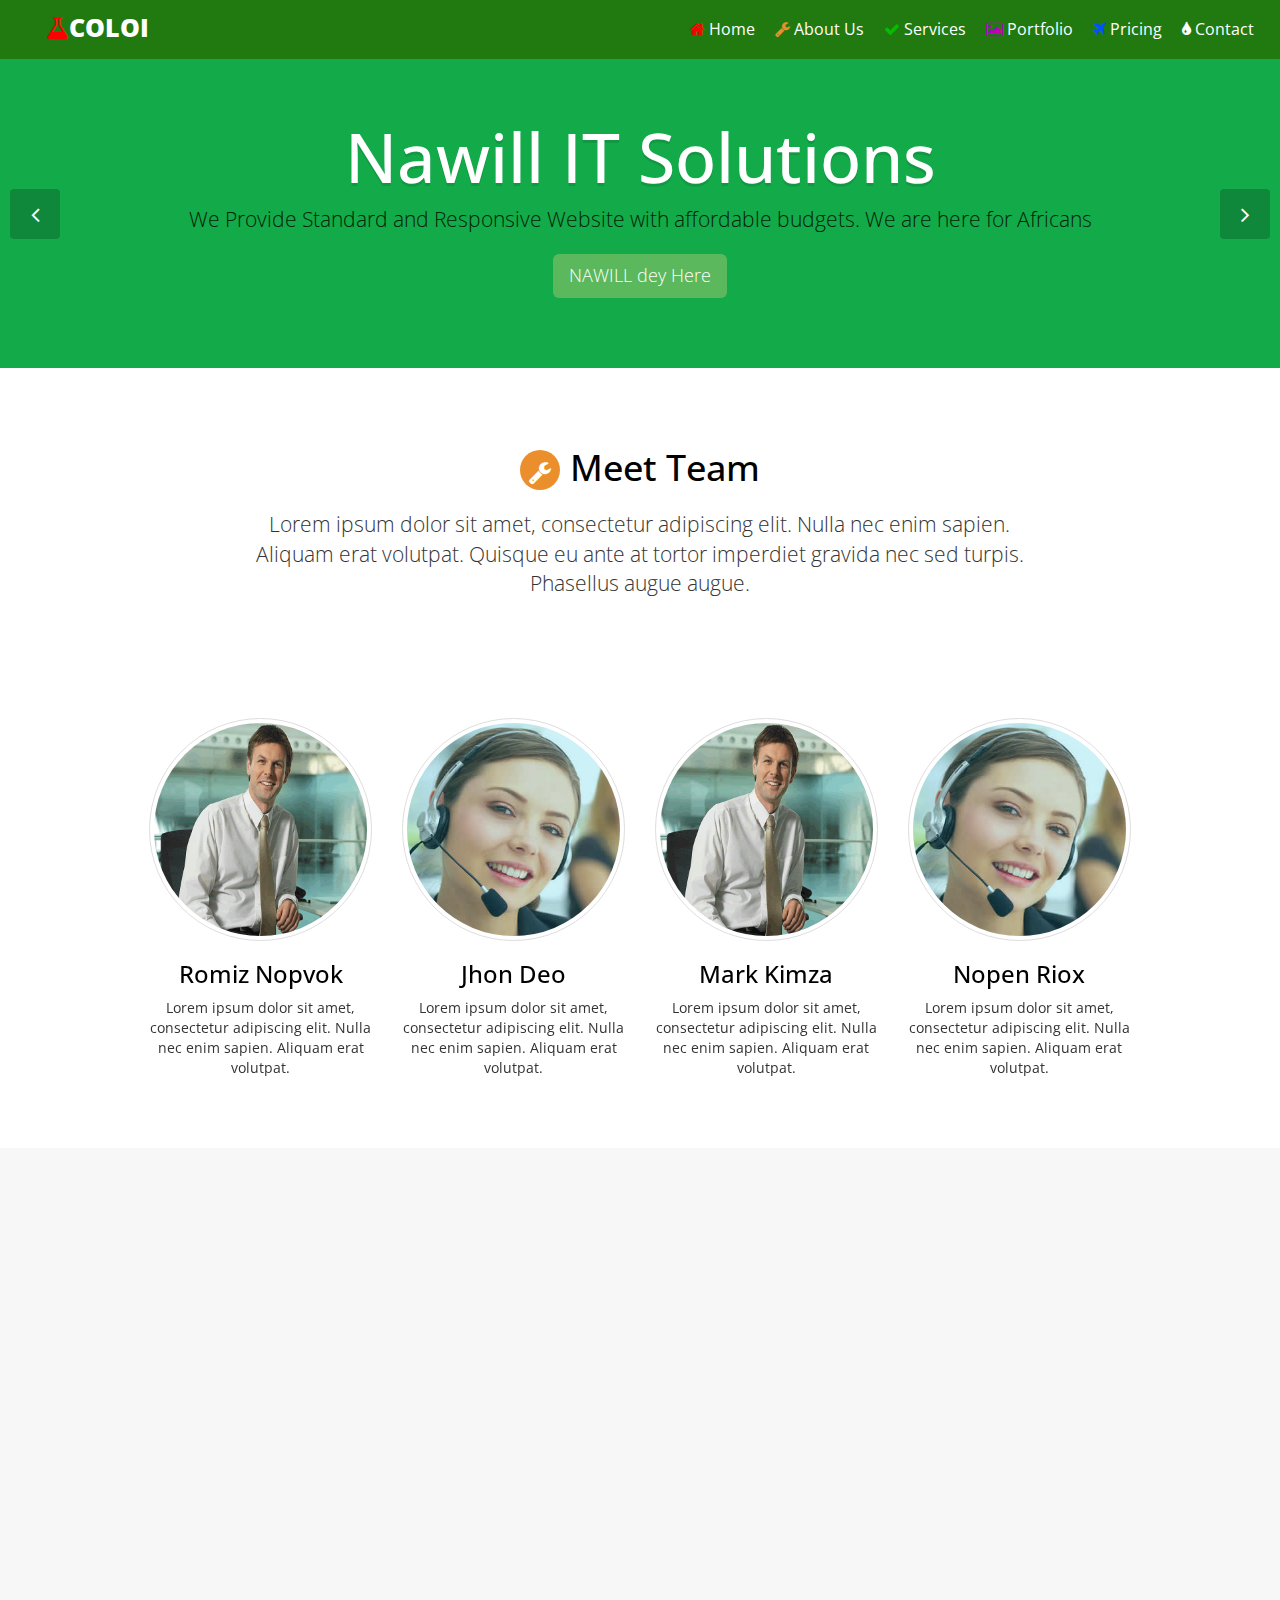
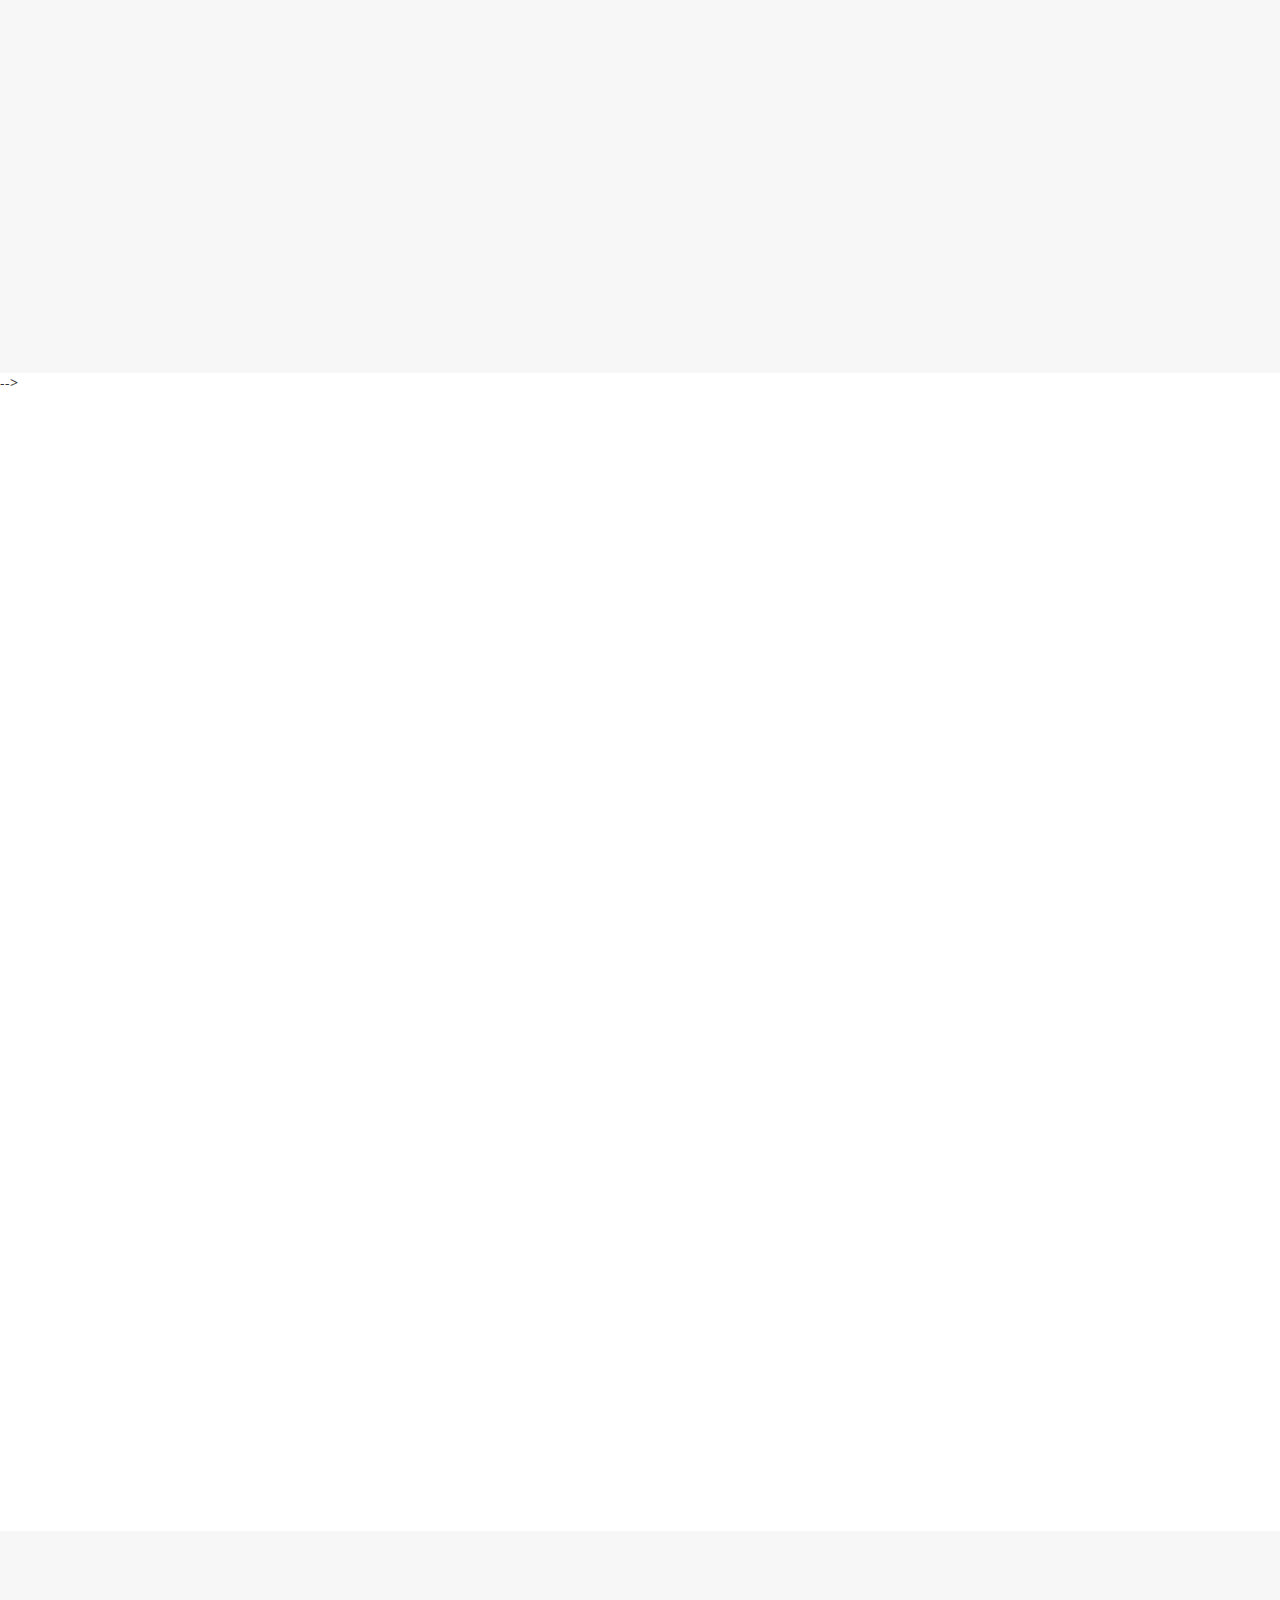
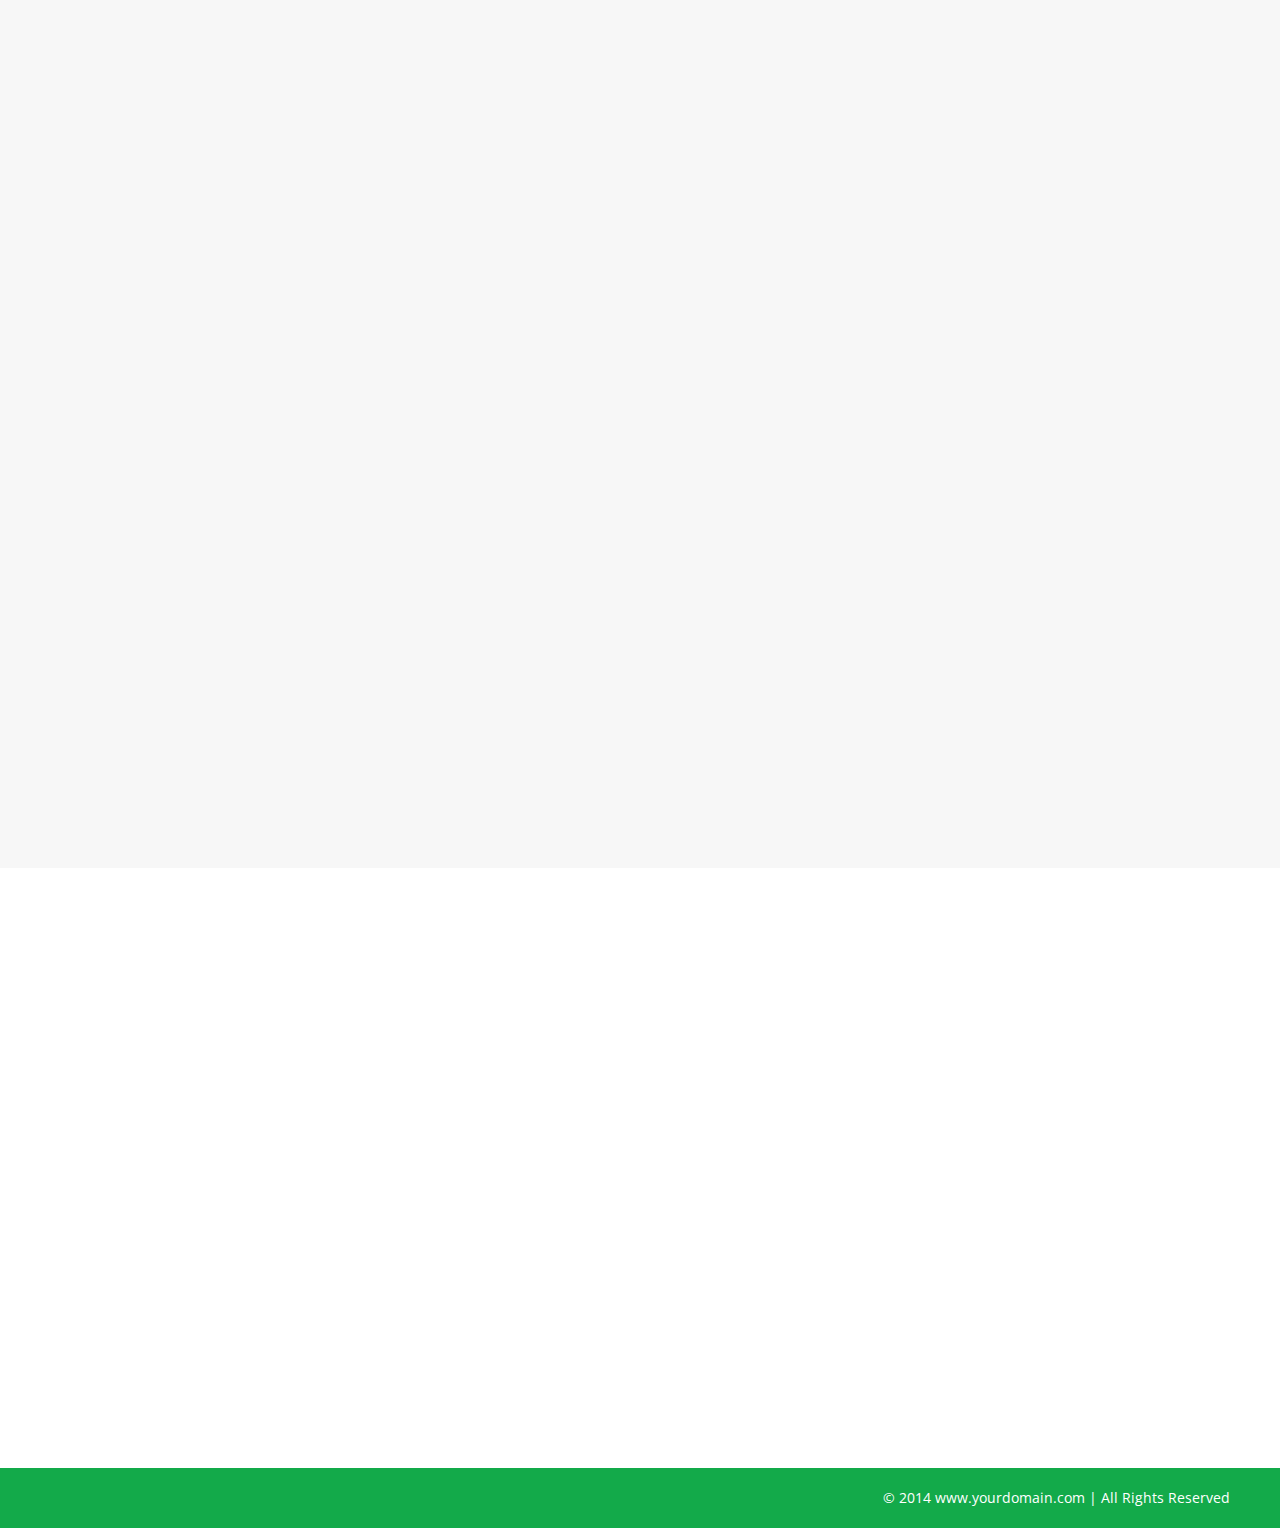
<file: inc/source code/index.html>
<!DOCTYPE html>
<!--[if lt IE 7 ]><html class="ie ie6" lang="en"> <![endif]-->
<!--[if IE 7 ]><html class="ie ie7" lang="en"> <![endif]-->
<!--[if IE 8 ]><html class="ie ie8" lang="en"> <![endif]-->
<!--[if (gte IE 9)|!(IE)]><!-->
<html lang="en">
<!--<![endif]-->
<head>
    <meta charset="utf-8">
    <meta name="viewport" content="width=device-width, initial-scale=1, maximum-scale=1">
    <meta name="description" content="">
    <meta name="author" content="">
    <!--[if IE]>
        <meta http-equiv="X-UA-Compatible" content="IE=edge,chrome=1">
        <![endif]-->
    <title>Nawill IT Solutions</title>
    <!--GOOGLE FONT -->
    <link href='http://fonts.googleapis.com/css?family=Open+Sans' rel='stylesheet' type='text/css'>
    <!--BOOTSTRAP MAIN STYLES -->
    <link href="assets/css/bootstrap.min.css" rel="stylesheet" />
    <!--FONTAWESOME MAIN STYLE -->
    <link href="assets/css/font-awesome.min.css" rel="stylesheet" />
    <!--PRETTYPHOTO MAIN STYLE -->
    <link href="assets/css/prettyPhoto.css" rel="stylesheet" />
    <!--CUSTOM STYLE -->
    <link href="assets/css/style.css" rel="stylesheet" />
    <!-- HTML5 shim and Respond.js IE8 support of HTML5 elements and media queries -->
    <!--[if lt IE 9]>
      <script src="https://oss.maxcdn.com/libs/html5shiv/3.7.0/html5shiv.js"></script>
      <script src="https://oss.maxcdn.com/libs/respond.js/1.3.0/respond.min.js"></script>
    <![endif]-->
</head>

<body>

    <!--NAV SECTION -->
    <header id="header-nav" role="banner">
        <div id="navbar" class="navbar navbar-default">
            <div class="navbar-header">
                <a class="navbar-brand" href="#"><i class="fa fa-flask color-red"></i>COLOI</a>
                <button type="button" class="navbar-toggle" data-toggle="collapse" data-target=".navbar-collapse">
                    <span class="sr-only">Toggle navigation</span>
                    <span class="icon-bar"></span>
                    <span class="icon-bar"></span>
                    <span class="icon-bar"></span>
                </button>
            </div>
            <div class="collapse navbar-collapse">
                <ul class="nav navbar-nav flot-nav">
                    <li><a href="#slide-head"><i class="fa fa-home color-red"></i> Home</a></li>
                    <li><a href="#about-section"><i class="fa fa-wrench color-brown"></i> About Us</a></li>
                    <li><a href="#services-section"><i class="fa fa-check color-green"></i> Services</a></li>
                    <li><a href="#portfolio-section"><i class="fa fa-picture-o color-light-blue"></i> Portfolio</a></li>
                    <li><a href="#pricing-section"><i class="fa fa-plane color-blue"></i> Pricing</a></li>
                    <li><a href="#contact-section"><i class="fa fa-tint"></i> Contact</a></li>
                </ul>
            </div>
        </div>
    </header>
    <!--END NAV SECTION -->
    <!--SLIDE CAROUSEL SECTION -->
    <section id="slide-head" class="carousel">
        <div class="carousel-inner">
            <div class="item active">
                <div class="container">
                    <div class="carousel-content">
                        <h1>Nawill IT Solutions</h1>
                        <p class="lead">
                           We Provide Standard and Responsive Website with affordable budgets. We are here for Africans<br>
                            <a href="#" class="btn btn-success btn-lg margin-top-20">NAWILL dey  Here</a>
                        </p>
                    </div>
                </div>
            </div>
            <!-- ./ first active div-->
            <div class="item">
                <div class="container">
                    <div class="carousel-content">
                        <h1>Grap Now or Never</h1>
                        <p class="lead">
                            .<br>
                            <a href="#" class="btn btn-primary btn-lg margin-top-20"></a>
                        </p>
                    </div>
                </div>
            </div>
            <!-- ./ Second div-->
        </div>
        <a class="prev" href="#slide-head" data-slide="prev"><i class="fa fa-angle-left"></i></a>
        <a class="next" href="#slide-head" data-slide="next"><i class="fa fa-angle-right"></i></a>
    </section>
    <!--END SLIDE CAROUSEL SECTION -->


    <!--ABOUT SECTION -->
    <section id="about-section">
        <div class="wrap-pad">
            <div class="row">
                <div class="col-md-8 col-md-offset-2 col-sm-10 col-sm-offset-1 ">
                    <div class="text-center">
                        <h1><i class="fa fa-wrench small-icons bk-color-brown"></i>Meet Team</h1>
                        <p class="lead">
                            Lorem ipsum dolor sit amet, consectetur adipiscing elit. Nulla nec enim sapien. Aliquam erat volutpat.
                         Quisque eu ante at tortor imperdiet gravida nec sed turpis. Phasellus augue augue. 
                       
                        </p>
                    </div>

                </div>
                <!-- ./ Heading div-->
                <div class="col-md-10 col-md-offset-1 col-sm-10 col-sm-offset-1 margin-top-100  ">
                    <div class="col-md-3 col-sm-6" data-scrollreveal="enter left and move 100px, wait 0.6s">
                        <div class="text-center">
                            <p>
                                <img class="img-responsive img-thumbnail img-circle"  src="assets/img/team/team1.png" alt="">
                            </p>
                            <h3>Romiz Nopvok</h3>
                            <p>
                                Lorem ipsum dolor sit amet, consectetur adipiscing elit. Nulla nec enim sapien. Aliquam erat volutpat.
                            </p>
                        </div>
                    </div>
                    <div class="col-md-3 col-sm-6" data-scrollreveal="enter bottom and move 100px, wait 0.6s">
                        <div class="text-center">
                            <p>
                                <img class="img-responsive img-thumbnail img-circle" src="assets/img/team/team2.jpg" alt="">
                            </p>
                            <h3>Jhon Deo</h3>
                            <p>
                                Lorem ipsum dolor sit amet, consectetur adipiscing elit. Nulla nec enim sapien. Aliquam erat volutpat.
                            </p>
                        </div>
                    </div>
                    <div class="col-md-3 col-sm-6" data-scrollreveal="enter bottom and move 100px, wait 0.6s">
                        <div class="text-center">
                            <p>
                                <img class="img-responsive img-thumbnail img-circle" src="assets/img/team/team1.png" alt="">
                            </p>
                            <h3>Mark Kimza</h3>
                            <p>
                                Lorem ipsum dolor sit amet, consectetur adipiscing elit. Nulla nec enim sapien. Aliquam erat volutpat.
                            </p>
                        </div>
                    </div>
                    <div class="col-md-3 col-sm-6" data-scrollreveal="enter right and move 100px, wait 0.6s">
                        <div class="text-center">
                            <p>
                                <img class="img-responsive img-thumbnail img-circle"  src="assets/img/team/team2.jpg" alt="">
                            </p>
                            <h3>Nopen Riox</h3>
                            <p>
                                Lorem ipsum dolor sit amet, consectetur adipiscing elit. Nulla nec enim sapien. Aliquam erat volutpat.
                            </p>
                        </div>
                    </div>
                </div>
                <!-- ./ Content div-->
            </div>
        </div>
    </section>
    <!--END ABOUT SECTION -->
   

    <!--SERVICES SECTION -->
    <section id="services-section">
        <div class="wrap-pad">
            <div class="row">
                <div class="col-md-8 col-md-offset-2 col-sm-10 col-sm-offset-1 " data-scrollreveal="enter top and move 100px, wait 0.5s">
                    <div class="text-center">
                        <h1><i class="fa fa-check small-icons bk-color-green"></i>Services</h1>
                        <p class="lead">
                            Lorem ipsum dolor sit amet, consectetur adipiscing elit. Nulla nec enim sapien. Aliquam erat volutpat.
                         Quisque eu ante at tortor imperdiet gravida nec sed turpis. Phasellus augue augue.                        
                        </p>
                    </div>
                </div>
                <!-- ./ Heading div-->
                <div class="col-md-10 col-md-offset-1 col-sm-10 col-sm-offset-1 ">
                    <div class="col-md-4 col-sm-6" data-scrollreveal="enter left and move 100px, wait 0.6s">
                        <div class="text-center">
                            <i class="fa fa-bolt icon-round bk-color-red"></i>
                            <h4>Responsive Design</h4>
                            <p>
                                Lorem ipsum dolor sit amet, consectetur adipiscing elit. Nulla nec enim sapien. Aliquam erat volutpat.
                         Quisque eu ante at tortor imperdiet gravida nec sed turpis. Phasellus augue augue.
                            </p>
                        </div>
                    </div>
                    <div class="col-md-4 col-sm-6" data-scrollreveal="enter bottom and move 100px, wait 0.6s">
                        <div class="text-center">
                            <i class="fa fa-comments icon-round bk-color-black"></i>
                            <h4>24x7 Support</h4>
                            <p>
                                Lorem ipsum dolor sit amet, consectetur adipiscing elit. Nulla nec enim sapien. Aliquam erat volutpat.
                         Quisque eu ante at tortor imperdiet gravida nec sed turpis. Phasellus augue augue.
                            </p>
                        </div>
                    </div>
                    <div class="col-md-4 col-sm-6" data-scrollreveal="enter right and move 100px, wait 0.6s">
                        <div class="text-center">
                            <i class="fa fa-desktop icon-round bk-color-light-blue"></i>
                            <h4>Awesome Display</h4>
                            <p>
                                Lorem ipsum dolor sit amet, consectetur adipiscing elit. Nulla nec enim sapien. Aliquam erat volutpat.
                         Quisque eu ante at tortor imperdiet gravida nec sed turpis. Phasellus augue augue.
                            </p>
                        </div>
                    </div>
                    <div class="col-md-4 col-sm-6" data-scrollreveal="enter left and move 100px, wait 0.6s">
                        <div class="text-center">
                            <i class="fa fa-flask icon-round bk-color-green"></i>
                            <h4>Tested Template</h4>
                            <p>
                                Lorem ipsum dolor sit amet, consectetur adipiscing elit. Nulla nec enim sapien. Aliquam erat volutpat.
                         Quisque eu ante at tortor imperdiet gravida nec sed turpis. Phasellus augue augue.
                            </p>
                        </div>
                    </div>
                    <div class="col-md-4 col-sm-6" data-scrollreveal="enter bottom and move 100px, wait 0.6s">
                        <div class="text-center">
                            <i class="fa fa-pencil icon-round bk-color-blue"></i>
                            <h4>Say Yes To Customize</h4>
                            <p>
                                Lorem ipsum dolor sit amet, consectetur adipiscing elit. Nulla nec enim sapien. Aliquam erat volutpat.
                         Quisque eu ante at tortor imperdiet gravida nec sed turpis. Phasellus augue augue.
                            </p>
                        </div>
                    </div>
                    <div class="col-md-4 col-sm-6" data-scrollreveal="enter right and move 100px, wait 0.6s">
                        <div class="text-center">
                            <i class="fa fa-thumbs-up icon-round bk-color-brown"></i>
                            <h4>Well Documented</h4>
                            <p>
                                Lorem ipsum dolor sit amet, consectetur adipiscing elit. Nulla nec enim sapien. Aliquam erat volutpat.
                         Quisque eu ante at tortor imperdiet gravida nec sed turpis. Phasellus augue augue.
                            </p>
                        </div>
                    </div>
                </div>
                <!-- ./ Content div-->
            </div>
        </div>
    </section> -->
    <!--END SERVICES SECTION -->

    <!--PORTFOLIO SECTION -->
    <section id="portfolio-section">
        <div class="wrap-pad">
            <div class="row">
                <div class="col-md-8 col-md-offset-2 col-sm-10 col-sm-offset-1 " data-scrollreveal="enter top and move 100px, wait 0.5s">
                    <div class="text-center">
                        <h1><i class="fa fa-picture-o small-icons bk-color-light-blue"></i>Portfolio</h1>
                        <p class="lead">
                            Lorem ipsum dolor sit amet, consectetur adipiscing elit. Nulla nec enim sapien. Aliquam erat volutpat.
                         Quisque eu ante at tortor imperdiet gravida nec sed turpis. Phasellus augue augue.                        
                        </p>
                    </div>
                </div>
                <!-- ./ Heading div-->
              
                <div class="col-md-10 col-md-offset-1 col-sm-12" data-scrollreveal="enter right and move 100px, wait 0.6s">
                    <ul class="portfolio-items col-3">
                        <li class="portfolio-item ">
                            <div class="item-main">
                                <div class="portfolio-image">
                                    <img src="assets/img/portfolio/thumb/t1.png" alt="">
                                    <div class="overlay">
                                        <a class="preview btn btn-primary" title="Image Title Here" href="assets/img/portfolio/big/big1.png"><i class=" fa fa-eye"></i></a>
                                    </div>
                                </div>
                                <h5>Lorem ipsum dolor sit amet</h5>
                            </div>
                        </li>
                       
                        <li class="portfolio-item  ">
                            <div class="item-main">
                                <div class="portfolio-image">
                                    <img src="assets/img/portfolio/thumb/t3.png" alt="">
                                    <div class="overlay">
                                        <a class="preview btn btn-primary" title="Image Title Here" href="assets/img/portfolio/big/big3.png"><i class=" fa fa-eye"></i></a>
                                    </div>
                                </div>
                                <h5>Lorem ipsum dolor sit amet</h5>
                            </div>
                        </li>
                        <li class="portfolio-item   ">
                            <div class="item-main">
                                <div class="portfolio-image">
                                    <img src="assets/img/portfolio/thumb/t4.png" alt="">
                                    <div class="overlay">
                                        <a class="preview btn btn-primary" title="Image Title Here" href="assets/img/portfolio/big/big4.png"><i class=" fa fa-eye"></i></a>
                                    </div>
                                </div>
                                <h5>Lorem ipsum dolor sit amet</h5>
                            </div>
                        </li>
                        <li class="portfolio-item">
                            <div class="item-main">
                                <div class="portfolio-image">
                                    <img src="assets/img/portfolio/thumb/t5.png" alt="">
                                    <div class="overlay">
                                        <a class="preview btn btn-primary" title="Image Title Here" href="assets/img/portfolio/big/big5.png"><i class=" fa fa-eye"></i></a>
                                    </div>
                                </div>
                                <h5>Lorem ipsum dolor sit amet</h5>
                            </div>
                        </li>
                        <li class="portfolio-item">
                            <div class="item-main">
                                <div class="portfolio-image">
                                    <img src="assets/img/portfolio/thumb/t1.png" alt="">
                                    <div class="overlay">
                                        <a class="preview btn btn-primary" title="Image Title Here" href="assets/img/portfolio/big/big1.png"><i class=" fa fa-eye"></i></a>
                                    </div>
                                </div>
                                <h5>Lorem ipsum dolor sit amet</h5>
                            </div>
                        </li>
                        <li class="portfolio-item">
                            <div class="item-main">
                                <div class="portfolio-image">
                                    <img src="assets/img/portfolio/thumb/t2.png" alt="">
                                    <div class="overlay">
                                        <a class="preview btn btn-primary" title="Image Title Here" href="assets/img/portfolio/big/big2.png"><i class=" fa fa-eye"></i></a>
                                    </div>
                                </div>
                                <h5>Lorem ipsum dolor sit amet</h5>
                            </div>
                        </li>
                        <li class="portfolio-item">
                           <div class="item-main">
                                <div class="portfolio-image">
                                    <img src="assets/img/portfolio/thumb/t3.png" alt="">
                                    <div class="overlay">
                                        <a class="preview btn btn-primary" title="Image Title Here" href="assets/img/portfolio/big/big3.png"><i class=" fa fa-eye"></i></a>
                                    </div>
                                </div>
                                <h5>Lorem ipsum dolor sit amet</h5>
                            </div>
                        </li>
                        <li class="portfolio-item">
                           <div class="item-main">
                                <div class="portfolio-image">
                                    <img src="assets/img/portfolio/thumb/t4.png" alt="">
                                    <div class="overlay">
                                        <a class="preview btn btn-primary" title="Image Title Here" href="assets/img/portfolio/big/big4.png"><i class=" fa fa-eye"></i></a>
                                    </div>
                                </div>
                                <h5>Lorem ipsum dolor sit amet</h5>
                            </div>
                        </li>
                         <li class="portfolio-item">
                            <div class="item-main">
                                <div class="portfolio-image">
                                    <img src="assets/img/portfolio/thumb/t2.png" alt="">
                                    <div class="overlay">
                                        <a class="preview btn btn-primary" title="Image Title Here" href="assets/img/portfolio/big/big2.png"><i class=" fa fa-eye"></i></a>
                                    </div>
                                </div>
                                <h5>Lorem ipsum dolor sit amet</h5>
                            </div>
                        </li>
                    </ul>
                </div>
                <!-- ./ Content div-->
            </div>
        </div>

    </section>
    <!--END PORTFOLIO SECTION -->
    
    <!--PRICING SECTION -->
    <section id="pricing-section">
        <div class="wrap-pad">
            <div class="row">
                <div class="col-md-8 col-md-offset-2 col-sm-10 col-sm-offset-1 " data-scrollreveal="enter top and move 100px, wait 0.5s">
                    <div class="text-center">
                        <h1><i class="fa fa-plane small-icons bk-color-blue"></i>Our Pricing Options</h1>
                        <p class="lead">
                            Lorem ipsum dolor sit amet, consectetur adipiscing elit. Nulla nec enim sapien. Aliquam erat volutpat.
                         Quisque eu ante at tortor imperdiet gravida nec sed turpis. Phasellus augue augue.                        
                        </p>
                    </div>
                </div>
                <!-- ./ Heading div-->
                <div class="col-md-10 col-md-offset-1 col-sm-10 col-sm-offset-1 margin-top-100 ">
                    <div id="pricing-table" class="row">
                        <div class="col-md-4 col-sm-4" data-scrollreveal="enter left and move 100px, wait 0.6s">
                            <ul class="plan-main">
                                <li class="plan-name">Starter</li>
                                <li class="plan-price">$ 100</li>
                                <li>5GB Storage</li>
                                <li>1GB Space</li>
                                <li>200 Bandwidth</li>
                                <li>100 Email Address</li>
                                <li>24x7 Support</li>
                                <li>Live Chat</li>
                                <li class="plan-action"><a href="#" class="btn btn-primary btn-lg">Signup</a></li>
                            </ul>
                        </div>
                        <div class="col-md-4 col-sm-4" data-scrollreveal="enter bottom and move 100px, wait 0.6s">
                            <ul class="plan-main featured">
                                <li class="plan-name">Medium</li>
                                <li class="plan-price">$ 200</li>
                                <li>5GB Storage</li>
                                <li>1GB Space</li>
                                <li>200 Bandwidth</li>
                                <li>100 Email Address</li>
                                <li>24x7 Support</li>
                                <li>Live Chat</li>
                                <li class="plan-action"><a href="#" class="btn btn-primary btn-lg">Signup</a></li>
                            </ul>
                        </div>
                        <div class="col-md-4 col-sm-4" data-scrollreveal="enter right and move 100px, wait 0.6s">
                            <ul class="plan-main">
                                <li class="plan-name">Advance</li>
                                <li class="plan-price">$ 300</li>
                                <li>5GB Storage</li>
                                <li>1GB Space</li>
                                <li>200 Bandwidth</li>
                                <li>100 Email Address</li>
                                <li>24x7 Support</li>
                                <li>Live Chat</li>
                                <li class="plan-action"><a href="#" class="btn btn-primary btn-lg">Signup</a></li>
                            </ul>
                        </div>
                    </div>
                </div>
                <!-- ./ Content div-->
            </div>
        </div>
    </section>
    <!--END PRICING SECTION -->
    <!--CONTACT SECTION -->
    <section id="contact-section">
        <div class="wrap-pad">
            <div class="row">
                <div class="col-md-8 col-md-offset-2 col-sm-10 col-sm-offset-1 " data-scrollreveal="enter top and move 100px, wait 0.5s">
                    <div class="text-center">
                        <h1><i class="fa fa-tint small-icons bk-color-black"></i>Contact us Now</h1>
                        <p class="lead">
                            Lorem ipsum dolor sit amet, consectetur adipiscing elit. Aliquam erat volutpat.                       
                        </p>
                    </div>
                </div>
                <!-- ./ Heading div-->
                <div class="col-md-10 col-md-offset-1 col-sm-10 col-sm-offset-1  margin-top-20">
                    <div class="col-md-6  col-sm-12" data-scrollreveal="enter left and move 100px, wait 0.6s">
                        <h3><i class="fa fa-pencil small-icons bk-color-light-blue"></i>Send Us Your Query</h3>
                        <hr />
                        <form>
                            <div class="row">
                                <div class="col-md-6 col-sm-6">
                                    <div class="form-group">
                                        <input type="text" class="form-control" required="required" placeholder="Name">
                                    </div>
                                </div>
                                <div class="col-md-6 col-sm-6">
                                    <div class="form-group">
                                        <input type="text" class="form-control" required="required" placeholder="Email address">
                                    </div>
                                </div>
                            </div>
                            <div class="row">
                                <div class="col-md-12 col-sm-12">
                                    <div class="form-group">
                                        <textarea name="message" id="message" required="required" class="form-control" rows="4" placeholder="Message"></textarea>
                                    </div>
                                    <div class="form-group">
                                        <button type="submit" class="btn btn-primary btn-lg">Submit Query</button>
                                    </div>
                                </div>
                            </div>
                        </form>
                    </div>
                    <div class="col-md-4 col-md-offset-1  col-sm-12" data-scrollreveal="enter right and move 100px, wait 0.6s">
                        <h3><i class="fa fa-comments small-icons bk-color-red"></i>Reach Us Here</h3>
                        <hr />
                        123, New york lane.<br />
                        Call: +23-00-89-009<br />
                        Email: info@yourdomain.com<br />
                        <h3><i class="fa fa-plus small-icons bk-color-green"></i>Social Presence</h3>
                        <a href="#"><i class="fa fa-facebook fa-3x color-facebook"></i></a>
                        <a href="#"><i class="fa fa-twitter fa-3x color-twitter"></i></a>
                        <a href="#"><i class="fa fa-google-plus fa-3x color-google-plus"></i></a>
                        <a href="#"><i class="fa fa-linkedin fa-3x color-linkedin"></i></a>
                        <a href="#"><i class="fa fa-pinterest fa-3x color-pinterest"></i></a>
                    </div>
                </div>
                <!-- ./ Content div-->
            </div>
        </div>
    </section>
    <!--END CONTACT SECTION -->
    <!--FOOTER SECTION -->
    <footer id="footer">
        <div class="row">
            <div class="col-md-12  col-sm-12">
                &copy; 2014 www.yourdomain.com  |  All Rights Reserved
               
            </div>
        </div>
    </footer>
    <!--END FOOTER SECTION -->
    <!-- JAVASCRIPT FILES PLACED AT THE BOTTOM TO REDUCE THE LOADING TIME  -->
    <!-- CORE JQUERY LIBRARY -->
    <script src="assets/js/jquery.js"></script>
    <!-- BOOTSTRAP SCRIPTS LIBRARY -->
    <script src="assets/js/bootstrap.min.js"></script>
    <!-- PRETTYPHOTO  SCRIPTS  LIBRARY-->
    <script src="assets/js/jquery.prettyPhoto.js"></script>
     <!-- SCROLL REVEL  SCRIPTS  LIBRARY-->
    <script src="assets/js/scrollReveal.js"></script>
    <!-- CUSTOM SCRIPT-->
    <script src="assets/scripts/custom.js"></script>
</body>
</html>
</file>
<file: inc/source code/assets/css/prettyPhoto.css>
div.pp_default .pp_top,div.pp_default .pp_top .pp_middle,div.pp_default .pp_top .pp_left,div.pp_default .pp_top .pp_right,div.pp_default .pp_bottom,div.pp_default .pp_bottom .pp_left,div.pp_default .pp_bottom .pp_middle,div.pp_default .pp_bottom .pp_right{height:13px}
div.pp_default .pp_top .pp_left{background:url(../img/prettyPhoto/default/sprite.png) -78px -93px no-repeat}
div.pp_default .pp_top .pp_middle{background:url(../img/prettyPhoto/default/sprite_x.png) top left repeat-x}
div.pp_default .pp_top .pp_right{background:url(../img/prettyPhoto/default/sprite.png) -112px -93px no-repeat}
div.pp_default .pp_content .ppt{color:#f8f8f8}
div.pp_default .pp_content_container .pp_left{background:url(../img/prettyPhoto/default/sprite_y.png) -7px 0 repeat-y;padding-left:13px}
div.pp_default .pp_content_container .pp_right{background:url(../img/prettyPhoto/default/sprite_y.png) top right repeat-y;padding-right:13px}
div.pp_default .pp_next:hover{background:url(../img/prettyPhoto/default/sprite_next.png) center right no-repeat;cursor:pointer}
div.pp_default .pp_previous:hover{background:url(../img/prettyPhoto/default/sprite_prev.png) center left no-repeat;cursor:pointer}
div.pp_default .pp_expand{background:url(../img/prettyPhoto/default/sprite.png) 0 -29px no-repeat;cursor:pointer;width:28px;height:28px}
div.pp_default .pp_expand:hover{background:url(../img/prettyPhoto/default/sprite.png) 0 -56px no-repeat;cursor:pointer}
div.pp_default .pp_contract{background:url(../img/prettyPhoto/default/sprite.png) 0 -84px no-repeat;cursor:pointer;width:28px;height:28px}
div.pp_default .pp_contract:hover{background:url(../img/prettyPhoto/default/sprite.png) 0 -113px no-repeat;cursor:pointer}
div.pp_default .pp_close{width:30px;height:30px;background:url(../img/prettyPhoto/default/sprite.png) 2px 1px no-repeat;cursor:pointer}
div.pp_default .pp_gallery ul li a{background:url(../img/prettyPhoto/default/default_thumb.png) center center #f8f8f8;border:1px solid #aaa}
div.pp_default .pp_social{margin-top:7px}
div.pp_default .pp_gallery a.pp_arrow_previous,div.pp_default .pp_gallery a.pp_arrow_next{position:static;left:auto}
div.pp_default .pp_nav .pp_play,div.pp_default .pp_nav .pp_pause{background:url(../img/prettyPhoto/default/sprite.png) -51px 1px no-repeat;height:30px;width:30px}
div.pp_default .pp_nav .pp_pause{background-position:-51px -29px}
div.pp_default a.pp_arrow_previous,div.pp_default a.pp_arrow_next{background:url(../img/prettyPhoto/default/sprite.png) -31px -3px no-repeat;height:20px;width:20px;margin:4px 0 0}
div.pp_default a.pp_arrow_next{left:52px;background-position:-82px -3px}
div.pp_default .pp_content_container .pp_details{margin-top:5px}
div.pp_default .pp_nav{clear:none;height:30px;width:110px;position:relative}
div.pp_default .pp_nav .currentTextHolder{font-family:Georgia;font-style:italic;color:#999;font-size:11px;left:75px;line-height:25px;position:absolute;top:2px;margin:0;padding:0 0 0 10px}
div.pp_default .pp_close:hover,div.pp_default .pp_nav .pp_play:hover,div.pp_default .pp_nav .pp_pause:hover,div.pp_default .pp_arrow_next:hover,div.pp_default .pp_arrow_previous:hover{opacity:0.7}
div.pp_default .pp_description{font-size:11px;font-weight:700;line-height:14px;margin:5px 50px 5px 0}
div.pp_default .pp_bottom .pp_left{background:url(../img/prettyPhoto/default/sprite.png) -78px -127px no-repeat}
div.pp_default .pp_bottom .pp_middle{background:url(../img/prettyPhoto/default/sprite_x.png) bottom left repeat-x}
div.pp_default .pp_bottom .pp_right{background:url(../img/prettyPhoto/default/sprite.png) -112px -127px no-repeat}
div.pp_default .pp_loaderIcon{background:url(../img/prettyPhoto/default/loader.gif) center center no-repeat}
div.light_rounded .pp_top .pp_left{background:url(../img/prettyPhoto/light_rounded/sprite.png) -88px -53px no-repeat}
div.light_rounded .pp_top .pp_right{background:url(../img/prettyPhoto/light_rounded/sprite.png) -110px -53px no-repeat}
div.light_rounded .pp_next:hover{background:url(../img/prettyPhoto/light_rounded/btnNext.png) center right no-repeat;cursor:pointer}
div.light_rounded .pp_previous:hover{background:url(../img/prettyPhoto/light_rounded/btnPrevious.png) center left no-repeat;cursor:pointer}
div.light_rounded .pp_expand{background:url(../img/prettyPhoto/light_rounded/sprite.png) -31px -26px no-repeat;cursor:pointer}
div.light_rounded .pp_expand:hover{background:url(../img/prettyPhoto/light_rounded/sprite.png) -31px -47px no-repeat;cursor:pointer}
div.light_rounded .pp_contract{background:url(../img/prettyPhoto/light_rounded/sprite.png) 0 -26px no-repeat;cursor:pointer}
div.light_rounded .pp_contract:hover{background:url(../img/prettyPhoto/light_rounded/sprite.png) 0 -47px no-repeat;cursor:pointer}
div.light_rounded .pp_close{width:75px;height:22px;background:url(../img/prettyPhoto/light_rounded/sprite.png) -1px -1px no-repeat;cursor:pointer}
div.light_rounded .pp_nav .pp_play{background:url(../img/prettyPhoto/light_rounded/sprite.png) -1px -100px no-repeat;height:15px;width:14px}
div.light_rounded .pp_nav .pp_pause{background:url(../img/prettyPhoto/light_rounded/sprite.png) -24px -100px no-repeat;height:15px;width:14px}
div.light_rounded .pp_arrow_previous{background:url(../img/prettyPhoto/light_rounded/sprite.png) 0 -71px no-repeat}
div.light_rounded .pp_arrow_next{background:url(../img/prettyPhoto/light_rounded/sprite.png) -22px -71px no-repeat}
div.light_rounded .pp_bottom .pp_left{background:url(../img/prettyPhoto/light_rounded/sprite.png) -88px -80px no-repeat}
div.light_rounded .pp_bottom .pp_right{background:url(../img/prettyPhoto/light_rounded/sprite.png) -110px -80px no-repeat}
div.dark_rounded .pp_top .pp_left{background:url(../img/prettyPhoto/dark_rounded/sprite.png) -88px -53px no-repeat}
div.dark_rounded .pp_top .pp_right{background:url(../img/prettyPhoto/dark_rounded/sprite.png) -110px -53px no-repeat}
div.dark_rounded .pp_content_container .pp_left{background:url(../img/prettyPhoto/dark_rounded/contentPattern.png) top left repeat-y}
div.dark_rounded .pp_content_container .pp_right{background:url(../img/prettyPhoto/dark_rounded/contentPattern.png) top right repeat-y}
div.dark_rounded .pp_next:hover{background:url(../img/prettyPhoto/dark_rounded/btnNext.png) center right no-repeat;cursor:pointer}
div.dark_rounded .pp_previous:hover{background:url(../img/prettyPhoto/dark_rounded/btnPrevious.png) center left no-repeat;cursor:pointer}
div.dark_rounded .pp_expand{background:url(../img/prettyPhoto/dark_rounded/sprite.png) -31px -26px no-repeat;cursor:pointer}
div.dark_rounded .pp_expand:hover{background:url(../img/prettyPhoto/dark_rounded/sprite.png) -31px -47px no-repeat;cursor:pointer}
div.dark_rounded .pp_contract{background:url(../img/prettyPhoto/dark_rounded/sprite.png) 0 -26px no-repeat;cursor:pointer}
div.dark_rounded .pp_contract:hover{background:url(../img/prettyPhoto/dark_rounded/sprite.png) 0 -47px no-repeat;cursor:pointer}
div.dark_rounded .pp_close{width:75px;height:22px;background:url(../img/prettyPhoto/dark_rounded/sprite.png) -1px -1px no-repeat;cursor:pointer}
div.dark_rounded .pp_description{margin-right:85px;color:#fff}
div.dark_rounded .pp_nav .pp_play{background:url(../img/prettyPhoto/dark_rounded/sprite.png) -1px -100px no-repeat;height:15px;width:14px}
div.dark_rounded .pp_nav .pp_pause{background:url(../img/prettyPhoto/dark_rounded/sprite.png) -24px -100px no-repeat;height:15px;width:14px}
div.dark_rounded .pp_arrow_previous{background:url(../img/prettyPhoto/dark_rounded/sprite.png) 0 -71px no-repeat}
div.dark_rounded .pp_arrow_next{background:url(../img/prettyPhoto/dark_rounded/sprite.png) -22px -71px no-repeat}
div.dark_rounded .pp_bottom .pp_left{background:url(../img/prettyPhoto/dark_rounded/sprite.png) -88px -80px no-repeat}
div.dark_rounded .pp_bottom .pp_right{background:url(../img/prettyPhoto/dark_rounded/sprite.png) -110px -80px no-repeat}
div.dark_rounded .pp_loaderIcon{background:url(../img/prettyPhoto/dark_rounded/loader.gif) center center no-repeat}
div.dark_square .pp_left,div.dark_square .pp_middle,div.dark_square .pp_right,div.dark_square .pp_content{background:#000}
div.dark_square .pp_description{color:#fff;margin:0 85px 0 0}
div.dark_square .pp_loaderIcon{background:url(../img/prettyPhoto/dark_square/loader.gif) center center no-repeat}
div.dark_square .pp_expand{background:url(../img/prettyPhoto/dark_square/sprite.png) -31px -26px no-repeat;cursor:pointer}
div.dark_square .pp_expand:hover{background:url(../img/prettyPhoto/dark_square/sprite.png) -31px -47px no-repeat;cursor:pointer}
div.dark_square .pp_contract{background:url(../img/prettyPhoto/dark_square/sprite.png) 0 -26px no-repeat;cursor:pointer}
div.dark_square .pp_contract:hover{background:url(../img/prettyPhoto/dark_square/sprite.png) 0 -47px no-repeat;cursor:pointer}
div.dark_square .pp_close{width:75px;height:22px;background:url(../img/prettyPhoto/dark_square/sprite.png) -1px -1px no-repeat;cursor:pointer}
div.dark_square .pp_nav{clear:none}
div.dark_square .pp_nav .pp_play{background:url(../img/prettyPhoto/dark_square/sprite.png) -1px -100px no-repeat;height:15px;width:14px}
div.dark_square .pp_nav .pp_pause{background:url(../img/prettyPhoto/dark_square/sprite.png) -24px -100px no-repeat;height:15px;width:14px}
div.dark_square .pp_arrow_previous{background:url(../img/prettyPhoto/dark_square/sprite.png) 0 -71px no-repeat}
div.dark_square .pp_arrow_next{background:url(../img/prettyPhoto/dark_square/sprite.png) -22px -71px no-repeat}
div.dark_square .pp_next:hover{background:url(../img/prettyPhoto/dark_square/btnNext.png) center right no-repeat;cursor:pointer}
div.dark_square .pp_previous:hover{background:url(../img/prettyPhoto/dark_square/btnPrevious.png) center left no-repeat;cursor:pointer}
div.light_square .pp_expand{background:url(../img/prettyPhoto/light_square/sprite.png) -31px -26px no-repeat;cursor:pointer}
div.light_square .pp_expand:hover{background:url(../img/prettyPhoto/light_square/sprite.png) -31px -47px no-repeat;cursor:pointer}
div.light_square .pp_contract{background:url(../img/prettyPhoto/light_square/sprite.png) 0 -26px no-repeat;cursor:pointer}
div.light_square .pp_contract:hover{background:url(../img/prettyPhoto/light_square/sprite.png) 0 -47px no-repeat;cursor:pointer}
div.light_square .pp_close{width:75px;height:22px;background:url(../img/prettyPhoto/light_square/sprite.png) -1px -1px no-repeat;cursor:pointer}
div.light_square .pp_nav .pp_play{background:url(../img/prettyPhoto/light_square/sprite.png) -1px -100px no-repeat;height:15px;width:14px}
div.light_square .pp_nav .pp_pause{background:url(../img/prettyPhoto/light_square/sprite.png) -24px -100px no-repeat;height:15px;width:14px}
div.light_square .pp_arrow_previous{background:url(../img/prettyPhoto/light_square/sprite.png) 0 -71px no-repeat}
div.light_square .pp_arrow_next{background:url(../img/prettyPhoto/light_square/sprite.png) -22px -71px no-repeat}
div.light_square .pp_next:hover{background:url(../img/prettyPhoto/light_square/btnNext.png) center right no-repeat;cursor:pointer}
div.light_square .pp_previous:hover{background:url(../img/prettyPhoto/light_square/btnPrevious.png) center left no-repeat;cursor:pointer}
div.facebook .pp_top .pp_left{background:url(../img/prettyPhoto/facebook/sprite.png) -88px -53px no-repeat}
div.facebook .pp_top .pp_middle{background:url(../img/prettyPhoto/facebook/contentPatternTop.png) top left repeat-x}
div.facebook .pp_top .pp_right{background:url(../img/prettyPhoto/facebook/sprite.png) -110px -53px no-repeat}
div.facebook .pp_content_container .pp_left{background:url(../img/prettyPhoto/facebook/contentPatternLeft.png) top left repeat-y}
div.facebook .pp_content_container .pp_right{background:url(../img/prettyPhoto/facebook/contentPatternRight.png) top right repeat-y}
div.facebook .pp_expand{background:url(../img/prettyPhoto/facebook/sprite.png) -31px -26px no-repeat;cursor:pointer}
div.facebook .pp_expand:hover{background:url(../img/prettyPhoto/facebook/sprite.png) -31px -47px no-repeat;cursor:pointer}
div.facebook .pp_contract{background:url(../img/prettyPhoto/facebook/sprite.png) 0 -26px no-repeat;cursor:pointer}
div.facebook .pp_contract:hover{background:url(../img/prettyPhoto/facebook/sprite.png) 0 -47px no-repeat;cursor:pointer}
div.facebook .pp_close{width:22px;height:22px;background:url(../img/prettyPhoto/facebook/sprite.png) -1px -1px no-repeat;cursor:pointer}
div.facebook .pp_description{margin:0 37px 0 0}
div.facebook .pp_loaderIcon{background:url(../img/prettyPhoto/facebook/loader.gif) center center no-repeat}
div.facebook .pp_arrow_previous{background:url(../img/prettyPhoto/facebook/sprite.png) 0 -71px no-repeat;height:22px;margin-top:0;width:22px}
div.facebook .pp_arrow_previous.disabled{background-position:0 -96px;cursor:default}
div.facebook .pp_arrow_next{background:url(../img/prettyPhoto/facebook/sprite.png) -32px -71px no-repeat;height:22px;margin-top:0;width:22px}
div.facebook .pp_arrow_next.disabled{background-position:-32px -96px;cursor:default}
div.facebook .pp_nav{margin-top:0}
div.facebook .pp_nav p{font-size:15px;padding:0 3px 0 4px}
div.facebook .pp_nav .pp_play{background:url(../img/prettyPhoto/facebook/sprite.png) -1px -123px no-repeat;height:22px;width:22px}
div.facebook .pp_nav .pp_pause{background:url(../img/prettyPhoto/facebook/sprite.png) -32px -123px no-repeat;height:22px;width:22px}
div.facebook .pp_next:hover{background:url(../img/prettyPhoto/facebook/btnNext.png) center right no-repeat;cursor:pointer}
div.facebook .pp_previous:hover{background:url(../img/prettyPhoto/facebook/btnPrevious.png) center left no-repeat;cursor:pointer}
div.facebook .pp_bottom .pp_left{background:url(../img/prettyPhoto/facebook/sprite.png) -88px -80px no-repeat}
div.facebook .pp_bottom .pp_middle{background:url(../img/prettyPhoto/facebook/contentPatternBottom.png) top left repeat-x}
div.facebook .pp_bottom .pp_right{background:url(../img/prettyPhoto/facebook/sprite.png) -110px -80px no-repeat}
div.pp_pic_holder a:focus{outline:none}
div.pp_overlay{background:#000;display:none;left:0;position:absolute;top:0;width:100%;z-index:9500}
div.pp_pic_holder{display:none;position:absolute;width:100px;z-index:10000}
.pp_content{height:40px;min-width:40px}
* html .pp_content{width:40px}
.pp_content_container{position:relative;text-align:left;width:100%}
.pp_content_container .pp_left{padding-left:20px}
.pp_content_container .pp_right{padding-right:20px}
.pp_content_container .pp_details{float:left;margin:10px 0 2px}
.pp_description{display:none;margin:0}
.pp_social{float:left;margin:0}
.pp_social .facebook{float:left;margin-left:5px;width:55px;overflow:hidden}
.pp_social .twitter{float:left}
.pp_nav{clear:right;float:left;margin:3px 10px 0 0}
.pp_nav p{float:left;white-space:nowrap;margin:2px 4px}
.pp_nav .pp_play,.pp_nav .pp_pause{float:left;margin-right:4px;text-indent:-10000px}
a.pp_arrow_previous,a.pp_arrow_next{display:block;float:left;height:15px;margin-top:3px;overflow:hidden;text-indent:-10000px;width:14px}
.pp_hoverContainer{position:absolute;top:0;width:100%;z-index:2000}
.pp_gallery{display:none;left:50%;margin-top:-50px;position:absolute;z-index:10000}
.pp_gallery div{float:left;overflow:hidden;position:relative}
.pp_gallery ul{float:left;height:35px;position:relative;white-space:nowrap;margin:0 0 0 5px;padding:0}
.pp_gallery ul a{border:1px rgba(0,0,0,0.5) solid;display:block;float:left;height:33px;overflow:hidden}
.pp_gallery ul a img{border:0}
.pp_gallery li{display:block;float:left;margin:0 5px 0 0;padding:0}
.pp_gallery li.default a{background:url(../img/prettyPhoto/facebook/default_thumbnail.gif) 0 0 no-repeat;display:block;height:33px;width:50px}
.pp_gallery .pp_arrow_previous,.pp_gallery .pp_arrow_next{margin-top:7px!important}
a.pp_next{background:url(../img/prettyPhoto/light_rounded/btnNext.png) 10000px 10000px no-repeat;display:block;float:right;height:100%;text-indent:-10000px;width:49%}
a.pp_previous{background:url(../img/prettyPhoto/light_rounded/btnNext.png) 10000px 10000px no-repeat;display:block;float:left;height:100%;text-indent:-10000px;width:49%}
a.pp_expand,a.pp_contract{cursor:pointer;display:none;height:20px;position:absolute;right:30px;text-indent:-10000px;top:10px;width:20px;z-index:20000}
a.pp_close{position:absolute;right:0;top:0;display:block;line-height:22px;text-indent:-10000px}
.pp_loaderIcon{display:block;height:24px;left:50%;position:absolute;top:50%;width:24px;margin:-12px 0 0 -12px}
#pp_full_res{line-height:1!important}
#pp_full_res .pp_inline{text-align:left}
#pp_full_res .pp_inline p{margin:0 0 15px}
div.ppt{color:#fff;display:none;font-size:17px;z-index:9999;margin:0 0 5px 15px}
div.pp_default .pp_content,div.light_rounded .pp_content{background-color:#fff}
div.pp_default #pp_full_res .pp_inline,div.light_rounded .pp_content .ppt,div.light_rounded #pp_full_res .pp_inline,div.light_square .pp_content .ppt,div.light_square #pp_full_res .pp_inline,div.facebook .pp_content .ppt,div.facebook #pp_full_res .pp_inline{color:#000}
div.pp_default .pp_gallery ul li a:hover,div.pp_default .pp_gallery ul li.selected a,.pp_gallery ul a:hover,.pp_gallery li.selected a{border-color:#fff}
div.pp_default .pp_details,div.light_rounded .pp_details,div.dark_rounded .pp_details,div.dark_square .pp_details,div.light_square .pp_details,div.facebook .pp_details{position:relative}
div.light_rounded .pp_top .pp_middle,div.light_rounded .pp_content_container .pp_left,div.light_rounded .pp_content_container .pp_right,div.light_rounded .pp_bottom .pp_middle,div.light_square .pp_left,div.light_square .pp_middle,div.light_square .pp_right,div.light_square .pp_content,div.facebook .pp_content{background:#fff}
div.light_rounded .pp_description,div.light_square .pp_description{margin-right:85px}
div.light_rounded .pp_gallery a.pp_arrow_previous,div.light_rounded .pp_gallery a.pp_arrow_next,div.dark_rounded .pp_gallery a.pp_arrow_previous,div.dark_rounded .pp_gallery a.pp_arrow_next,div.dark_square .pp_gallery a.pp_arrow_previous,div.dark_square .pp_gallery a.pp_arrow_next,div.light_square .pp_gallery a.pp_arrow_previous,div.light_square .pp_gallery a.pp_arrow_next{margin-top:12px!important}
div.light_rounded .pp_arrow_previous.disabled,div.dark_rounded .pp_arrow_previous.disabled,div.dark_square .pp_arrow_previous.disabled,div.light_square .pp_arrow_previous.disabled{background-position:0 -87px;cursor:default}
div.light_rounded .pp_arrow_next.disabled,div.dark_rounded .pp_arrow_next.disabled,div.dark_square .pp_arrow_next.disabled,div.light_square .pp_arrow_next.disabled{background-position:-22px -87px;cursor:default}
div.light_rounded .pp_loaderIcon,div.light_square .pp_loaderIcon{background:url(../img/prettyPhoto/light_rounded/loader.gif) center center no-repeat}
div.dark_rounded .pp_top .pp_middle,div.dark_rounded .pp_content,div.dark_rounded .pp_bottom .pp_middle{background:url(../img/prettyPhoto/dark_rounded/contentPattern.png) top left repeat}
div.dark_rounded .currentTextHolder,div.dark_square .currentTextHolder{color:#c4c4c4}
div.dark_rounded #pp_full_res .pp_inline,div.dark_square #pp_full_res .pp_inline{color:#fff}
.pp_top,.pp_bottom{height:20px;position:relative}
* html .pp_top,* html .pp_bottom{padding:0 20px}
.pp_top .pp_left,.pp_bottom .pp_left{height:20px;left:0;position:absolute;width:20px}
.pp_top .pp_middle,.pp_bottom .pp_middle{height:20px;left:20px;position:absolute;right:20px}
* html .pp_top .pp_middle,* html .pp_bottom .pp_middle{left:0;position:static}
.pp_top .pp_right,.pp_bottom .pp_right{height:20px;left:auto;position:absolute;right:0;top:0;width:20px}
.pp_fade,.pp_gallery li.default a img{display:none}
</file>
<file: inc/source code/assets/css/style.css>
/*=============================================================
    Authour URI: www.binarytheme.com
    License: Commons Attribution 3.0

    http://creativecommons.org/licenses/by/3.0/

    100% To use For Personal And Commercial Use.
    IN EXCHANGE JUST GIVE US CREDITS AND TELL YOUR FRIENDS ABOUT US
   
    ========================================================  */
/*==========================================
    CUSTOM STYLESHEET FOR TEMPLATE BY BINARYTHEME
    =====================================================*/



/*==========================================
    GENERAL  STYLES
    =====================================================*/

body {
    font-family:'Open Sans', sans-serif;
    font-size:14px;
    font-weight:400;
  
}

h1,
h2,
h3,
h4,
h5,
h6 {
  color: #000;
  font-weight: 500;
    font-family:'Open Sans', sans-serif;
}

.flot-nav {
    float:right;
}

.icon-round {
    margin-top:30px;
  font-size: 24px;
  height: 68px;
  width: 68px;
  line-height: 68px;
  color: #fff;
  margin-right: 10px;
  text-align: center;
  display: inline-block;
  border-radius: 100%;
  margin-bottom: 10px;
}

.wrap-pad {
  padding: 60px 30px;
  position: relative;
}

.text-center {
  text-align: center;
}

.color-red {
    color:#ff0000;
}

.color-green {
    color:#07BB00;
}

.color-light-blue {
    color:#BB00BB;
}

.color-blue {
    color:#0052FF;
}
.color-brown {
    color:#EB8F2D;
}
.color-black {
    color:#000000;
}
.bk-color-red {
    background-color:#ff0000;
}

.bk-color-green {
    background-color:#07BB00;
}

.bk-color-light-blue {
    background-color:#BB00BB;
}

.bk-color-blue {
    background-color:#0052FF;
}
.bk-color-brown {
    background-color:#EB8F2D;
}
.bk-color-black {
   background-color:#000000;
}

.margin-5 {
    margin:5px;
}
.margin-top-20 {
    margin-top:20px;
}

.margin-top-100 {
    margin-top:100px;
}
.btn {
  font-weight: 300;
  border: 0;
}
.btn.btn-primary {
  background-color: #52b6ec;
}
.btn.btn-primary:hover,
.btn.btn-primary.active {
  background-color: #1586c3;
  -webkit-box-shadow: none;
  -moz-box-shadow: none;
  box-shadow: none;
}
a:hover,
a:focus {
  color: #80c9f1;
  text-decoration: none;
  outline: none;
}
.small-icons {
       margin-top:0px;
  font-size: 24px;
  height: 40px;
  width: 40px;
  line-height: 45px;
  color: #fff;
  margin-right: 10px;
  text-align: center;
  display: inline-block;
  border-radius: 100%;
  margin-bottom: 10px;
}
/*==========================================
    BOOTSTRAP  STYLES CHANGES
    =====================================================*/

#header-nav {
    position: fixed;
  top: 0;
  left: 0;
  width: 100%;
  height: 60px;
  z-index: 99999;
}
.navbar {
    border-radius:0px;
}


.navbar-default .navbar-collapse, .navbar-default .navbar-form {
    background-color:#207A0F;
    border-color:#207A0F;
}
.navbar-default .navbar-brand {
  margin-left: 30px;
  margin-right:50px;
  height: 56px;
  font-size: 25px;
font-weight: 900;
color:#FFFFFF;
 
}
.navbar-default {
     background-color:#207A0F;
    border-color:#207A0F;
}

.navbar-default:hover .navbar-brand:hover {
 
color:#FFFFFF;
}

.navbar-default .navbar-nav > li > a {
  padding: 20px 10px;
  font-size: 16px;
  line-height: 17px;
  color:#fff;
 
 
}
.navbar-default .navbar-nav > li > a:hover{
  padding: 20px 10px;
  font-size: 16px;
  line-height: 17px;
  color:#fff;
 
}
.navbar-default .navbar-nav > li > a > i {
  display: inline-block;
}


/*==========================================
    PORTFOLIO STYLES
    =====================================================*/


.portfolio-items,
.portfolio-filter {
  list-style: none;
  padding: 0;
  margin: 0;
}
.portfolio-items {
  margin-right: -20px;
}
.portfolio-filter {
  margin-bottom: 50px;
  text-align: center;
}
.portfolio-filter > li {
  display: inline-block;
}
.portfolio-items > li {
  float: left;
  padding: 0;
  margin: 0;
}

.portfolio-items.col-3 > li {
  width: 33%;
}

.portfolio-item .item-main {
  margin: 0 10px 10px 0;
  text-align: center;
  background: #fff;
  padding: 10px;
  border:1px solid #E8EAEE;
  
}
.portfolio-item img {
  width: 100%;
}
.portfolio-item .portfolio-image {
  position: relative;
}
.portfolio-item h5 {
  margin: 0;
  padding: 10px 0 10px 0;
  white-space: nowrap;
  text-overflow: ellipsis;
  overflow: hidden;
  background-color: rgb(128, 188, 253);
color: #fff;
}
.portfolio-item .overlay {
  position: absolute;
  top: 0;
  left: 0;
  width: 100%;
  height: 100%;
  opacity: 0;
  background-color: rgba(255, 255, 255, 0.9);
  text-align: center;
  vertical-align: middle;
  -webkit-transition: opacity 300ms;
  -moz-transition: opacity 300ms;
  -o-transition: opacity 300ms;
  transition: opacity 300ms;
}
.portfolio-item .overlay .preview {
  position: relative;
  top: 50%;
  display: inline-block;
  margin-top: -20px;
}
.portfolio-item:hover .overlay {
  opacity: 1;
}


/*==========================================
   SLIDE SECTION / CAROUSEL SECTION
    =====================================================*/

#slide-head {
  padding: 100px 0px 50px 0px;
color: #022406;
background-color: rgb(19, 170, 74);
}
#slide-head .prev,
#slide-head .next {
  position: absolute;
  top: 65%;
  background-color: rgba(0, 0, 0, 0.2);
  color: #fff;
  display: inline-block;
  margin-top: -50px;
  font-size: 24px;
  height: 50px;
  width: 50px;
  line-height: 50px;
  text-align: center;
  border-radius: 4px;
  z-index: 5;
}
#slide-head .prev:hover,
#slide-head .next:hover {
  background-color: rgba(0, 0, 0, 0.8);
}

#slide-head .prev {
  left: 10px;
}
#slide-head .next {
  right: 10px;
}
#slide-head .item {
  -moz-transition: opacity ease-in-out 500ms;
  -o-transition: opacity ease-in-out 500ms;
  -webkit-transition: opacity ease-in-out 500ms;
  transition: opacity ease-in-out 500ms;
  left: 0 !important;
  opacity: 0;
  top: 0;
  position: absolute;
  width: 100%;
  display: block !important;
  z-index: 1;
  text-align: center;
}
#slide-head .item:first-child {
  top: auto;
  position: relative;
}
#slide-head .item.active {
  opacity: 1;
  -moz-transition: opacity ease-in-out 500ms;
  -o-transition: opacity ease-in-out 500ms;
  -webkit-transition: opacity ease-in-out 500ms;
  transition: opacity ease-in-out 500ms;
  z-index: 2;
}
#slide-head .item.active h1 {
  -webkit-animation: scaleUp 400ms;
  -moz-animation: scaleUp 400ms;
  -o-animation: scaleUp 400ms;
  -ms-animation: scaleUp 400ms;
  animation: scaleUp 400ms;
}

#slide-head h1 {
  font-size: 68px;
  text-shadow: 0 3px rgba(0, 0, 0, 0.1);
  color: #fff;
}
 /* Smooth Animation */ 
@keyframes scaleUp {
  0% {
    opacity: 0;
    transform: scale(0.3);
  }
  100% {
    opacity: 1;
    transform: scale(1);
  }
}
@-moz-keyframes scaleUp {
  0% {
    opacity: 0;
    -moz-transform: scale(0.3);
  }
  100% {
    opacity: 1;
    -moz-transform: scale(1);
  }
}
@-webkit-keyframes scaleUp {
  0% {
    opacity: 0;
    -webkit-transform: scale(0.3);
  }
  100% {
    opacity: 1;
    -webkit-transform: scale(1);
  }
}
@-ms-keyframes scaleUp {
  0% {
    opacity: 0;
    -ms-transform: scale(0.3);
  }
  100% {
    opacity: 1;
    -ms-transform: scale(1);
  }
}
@-o-keyframes scaleUp {
  0% {
    opacity: 0;
    -o-transform: scale(0.3);
  }
  100% {
    opacity: 1;
    -o-transform: scale(1);
  }
}
/*==========================================
   PRICING SECTION
    =====================================================*/

#pricing-section {
    background-color:#F7F7F7;
}


#pricing-section .plan-main {
  background: #fff;
  list-style: none;
  margin: 0 0 20px;
  text-align: center;
  padding: 0;
  border-bottom: 1px solid #e1e1e1;
}
#pricing-section .plan-main li {
  padding: 10px 0;
  margin: 0 15px;
  border-bottom: 1px dashed #eee;
}
#pricing-section .plan-main li.plan-name {
  padding: 15px 0;
  font-size: 18px;
  font-weight: 700;
}
#pricing-section .plan-main li.plan-price {
  color: #666;
  padding: 15px 0;
  font-size: 48px;
}
#pricing-section .plan-main li.plan-action {
  margin-top: 20px;
  margin-bottom: 20px;
  border-bottom: 0;
}
#pricing-section .plan-main.featured {
  -webkit-transform: scale(1.05);
  -moz-transform: scale(1.05);
  -ms-transform: scale(1.05);
  -o-transform: scale(1.05);
  transform: scale(1.05);
}
#pricing-section .plan-main.featured .plan-price {
  color: #fff;
  background-color: #52b6ec;
  border-bottom-color: #52b6ec;
  margin: 0;
}

/*==========================================
   SERVICES SECTION
    =====================================================*/
#services-section {
    background-color: #F7F7F7;
}
/*==========================================
   SOCIAL ICON STYLES
    =====================================================*/

.color-facebook {
    color:#3B5998;
}
.color-twitter {
     color:#00aced;
}
.color-google-plus {
     color:#dd4b39;
}
.color-linkedin {
     color:#007bb6;
}
.color-pinterest {
     color:#cb2027;
}
/*==========================================
    FOOTER SECTION
    =====================================================*/

#footer {
    padding:20px;
    background-color:rgb(19, 170, 74);
    text-align:right;
    padding-right:50px;
    color:white;
}
/*==========================================
    MEDIA QURIES
    =====================================================*/
@media (max-width: 847px) {
    .flot-nav {
    float:left;
}
     
}

@media (max-width: 1090px) {
    .img-thumbnail {
max-width: 50%;
}
}
</file>
